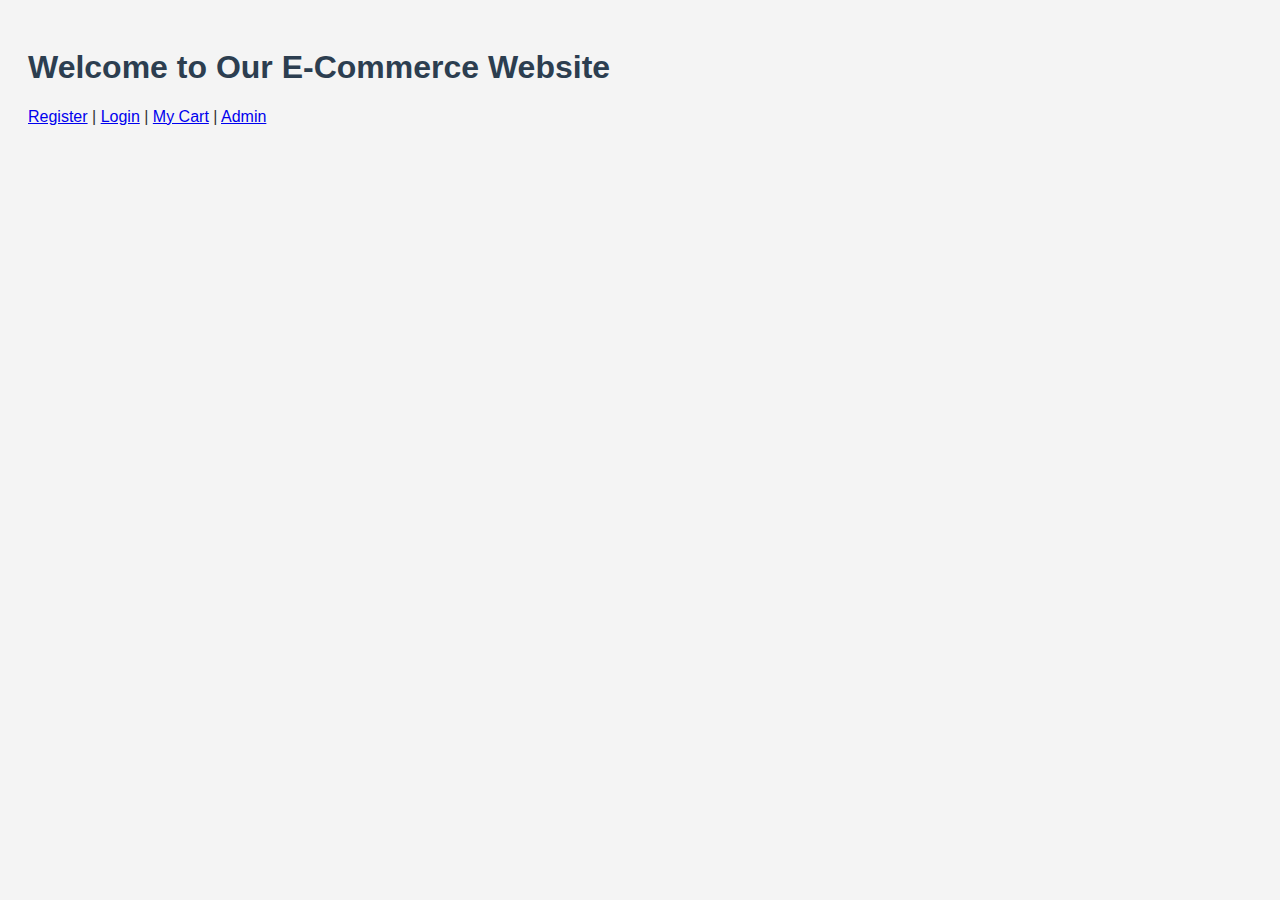
<file: index.html>
<!DOCTYPE html>
<html lang="en">
<head>
  <meta charset="UTF-8">
  <title>Home</title>
  <link rel="stylesheet" href="style.css">
</head>
<body>
  <h1>Welcome to Our E-Commerce Website</h1>
  <nav>
    <a href="register.html">Register</a> |
    <a href="login.html">Login</a> |
    <a href="cart.html">My Cart</a> |
    <a href="admin.html">Admin</a>
  </nav>
  <div id="product-list"></div>
  <script>
    fetch("http://localhost:5000/api/users/products")
      .then(res => res.json())
      .then(products => {
        const container = document.getElementById("product-list");
        container.innerHTML = products.map(p => `
          <div style="border:1px solid #ccc; padding:10px; margin-bottom:10px;">
            <h3>${p.name}</h3>
            <p>₹${p.price}</p>
            <a href="product.html?id=${p._id}">View Product</a>
          </div>
        `).join('');
      });
  </script>
</body>
</html>
</file>
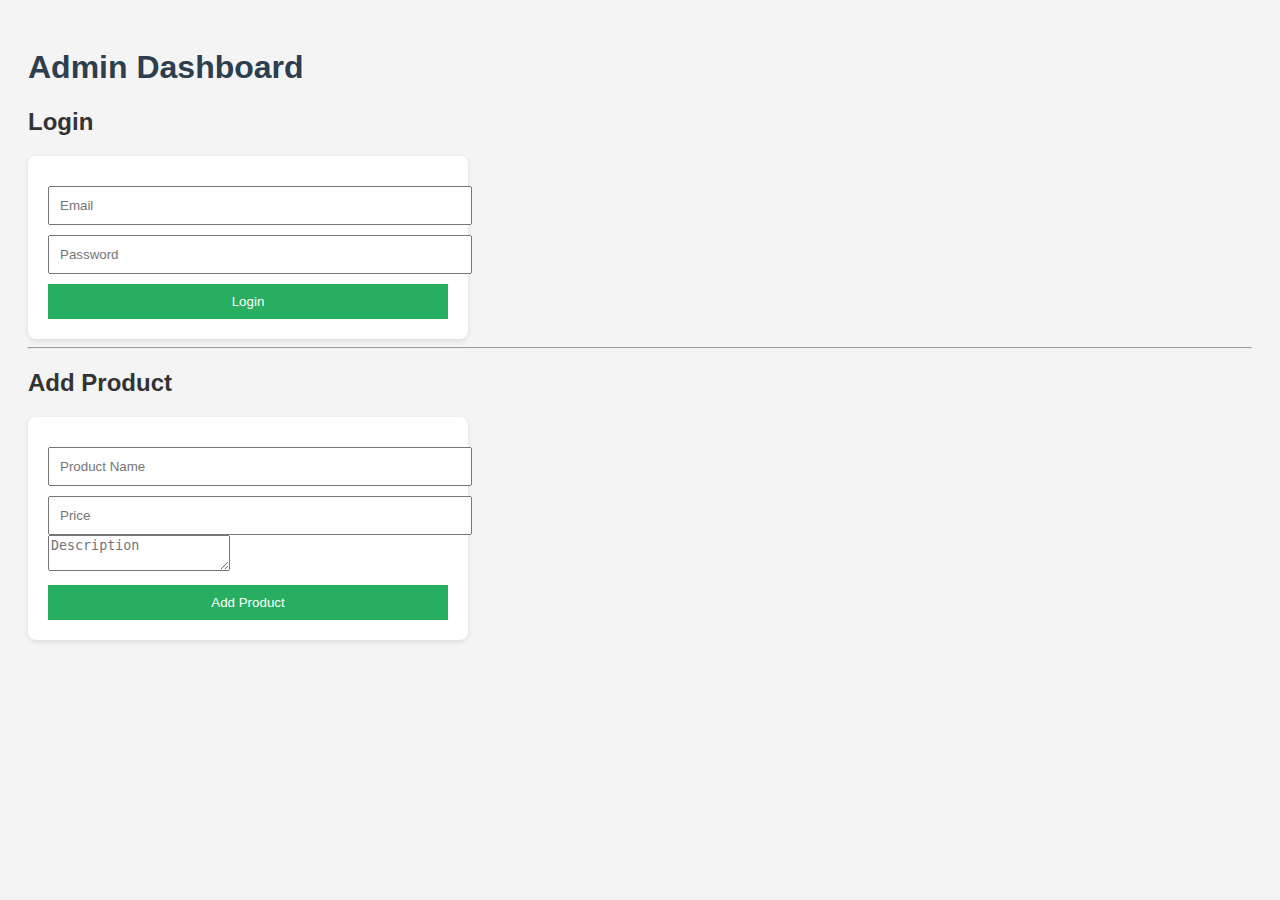
<file: admin.html>
<!DOCTYPE html>
<html lang="en">
<head>
  <meta charset="UTF-8">
  <title>Admin Panel</title>
  <link rel="stylesheet" href="style.css">
</head>
<body>
  <h1>Admin Dashboard</h1>
  <section>
    <h2>Login</h2>
    <form id="adminLoginForm">
      <input type="email" placeholder="Email" id="adminEmail" required><br>
      <input type="password" placeholder="Password" id="adminPassword" required><br>
      <button type="submit">Login</button>
    </form>
  </section>
  <hr>
  <section>
    <h2>Add Product</h2>
    <form id="addProductForm">
      <input type="text" placeholder="Product Name" id="productName" required><br>
      <input type="number" placeholder="Price" id="productPrice" required><br>
      <textarea placeholder="Description" id="productDesc" required></textarea><br>
      <button type="submit">Add Product</button>
    </form>
  </section>
  <script>
    document.getElementById("adminLoginForm").addEventListener("submit", function(e) {
      e.preventDefault();
      const email = document.getElementById("adminEmail").value;
      const pass = document.getElementById("adminPassword").value;
      if (email === "admin@example.com" && pass === "admin123") {
        alert("Admin logged in successfully!");
      } else {
        alert("Invalid credentials.");
      }
    });

    document.getElementById("addProductForm").addEventListener("submit", function(e) {
      e.preventDefault();
      const name = document.getElementById("productName").value;
      const price = document.getElementById("productPrice").value;
      const desc = document.getElementById("productDesc").value;
      alert(`Product added: ${name} - ₹${price}`);
    });
  </script>
</body>
</html>
</file>
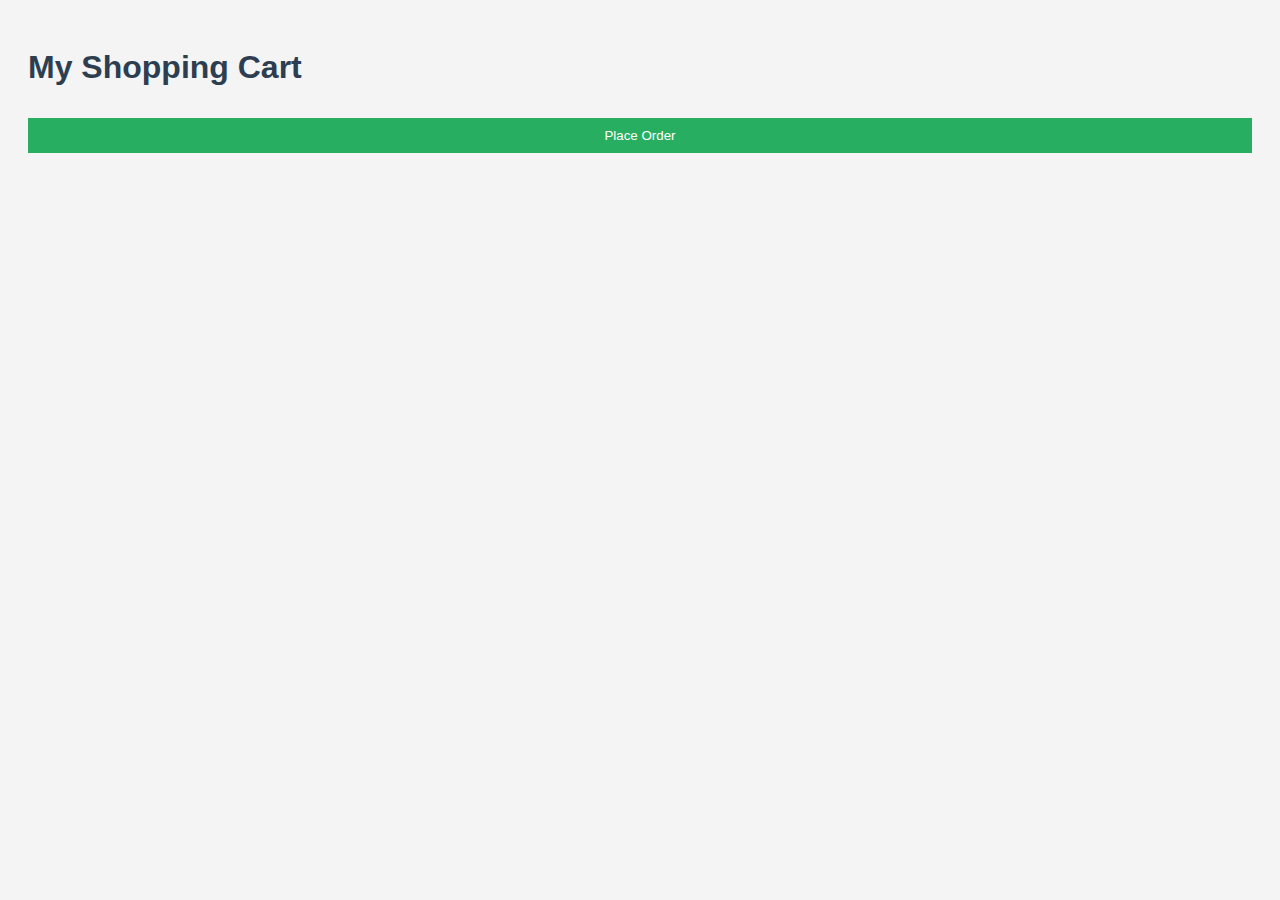
<file: cart.html>
<!DOCTYPE html>
<html lang="en">
<head>
  <meta charset="UTF-8">
  <title>Shopping Cart</title>
  <link rel="stylesheet" href="style.css">
</head>
<body>
  <h1>My Shopping Cart</h1>
  <div id="cart-items"></div>
  <button onclick="placeOrder()">Place Order</button>
  <script>
    const cart = JSON.parse(localStorage.getItem("cart")) || [];

    async function loadCart() {
      const res = await fetch("http://localhost:5000/api/users/products");
      const products = await res.json();
      const container = document.getElementById("cart-items");
      container.innerHTML = cart.map(item => {
        const product = products.find(p => p._id === item.productId);
        return `<p><strong>${product.name}</strong> - ₹${product.price}</p>`;
      }).join('');
    }

    async function placeOrder() {
      const userId = localStorage.getItem("userId") || prompt("Enter your user ID:");
      const address = prompt("Enter your delivery address:");
      const order = { userId, address, products: cart };
      const res = await fetch("http://localhost:5000/api/users/order", {
        method: "POST",
        headers: { "Content-Type": "application/json" },
        body: JSON.stringify(order)
      });
      const data = await res.json();
      alert(data.message);
      localStorage.removeItem("cart");
      window.location.href = "index.html";
    }

    loadCart();
  </script>
</body>
</html>
</file>
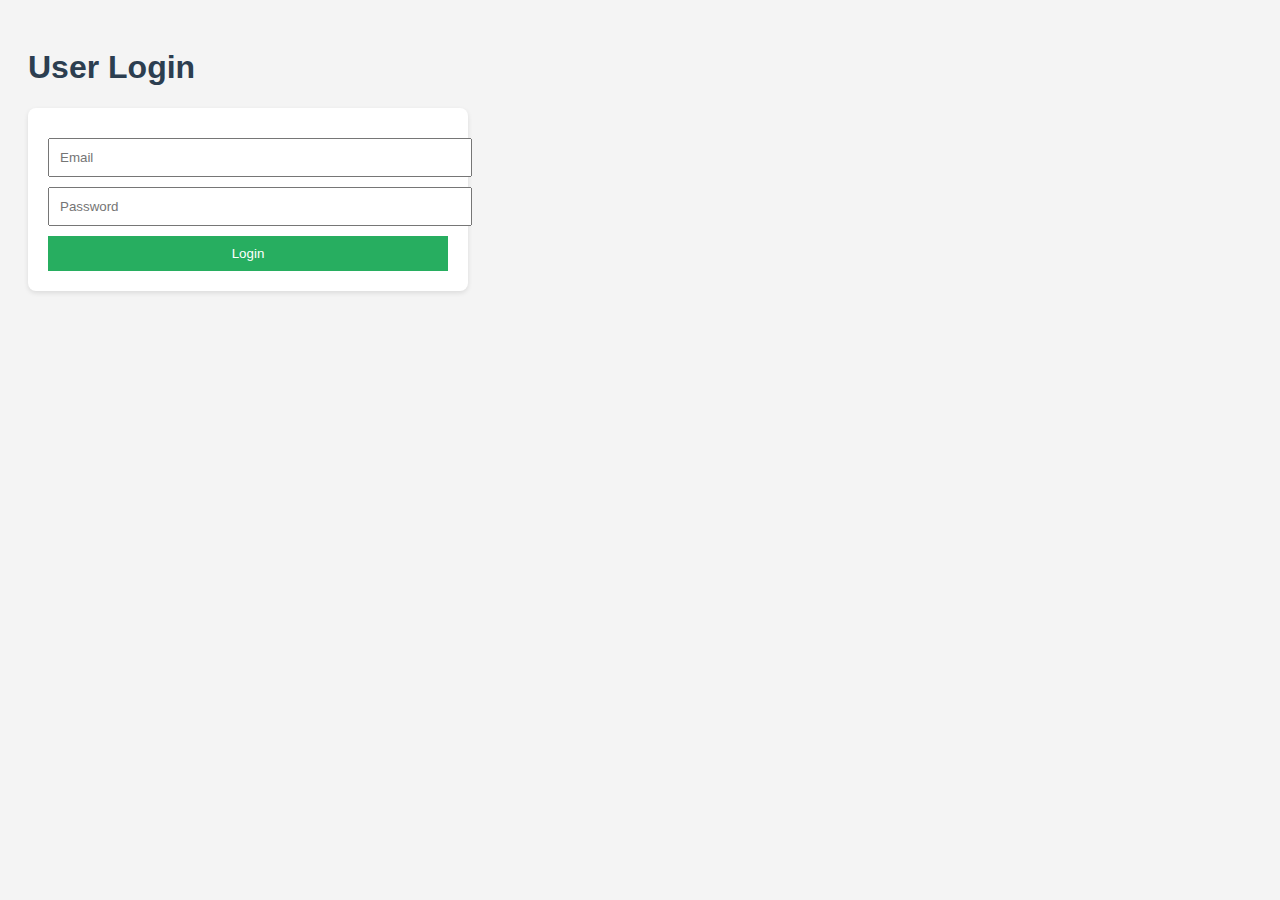
<file: login.html>
<!DOCTYPE html>
<html lang="en">
<head>
  <meta charset="UTF-8">
  <title>Login</title>
  <link rel="stylesheet" href="style.css">
</head>
<body>
  <h1>User Login</h1>
  <form id="loginForm">
    <input type="email" id="email" placeholder="Email" required><br>
    <input type="password" id="password" placeholder="Password" required><br>
    <button type="submit">Login</button>
  </form>
  <script>
    document.getElementById("loginForm").addEventListener("submit", async function(e) {
      e.preventDefault();
      const res = await fetch("http://localhost:5000/api/users/login", {
        method: "POST",
        headers: { "Content-Type": "application/json" },
        body: JSON.stringify({
          email: document.getElementById("email").value,
          password: document.getElementById("password").value
        })
      });
      const data = await res.json();  
      if (res.ok) {
        alert("Login successful");
        localStorage.setItem("userId", data.user._id);
        window.location.href = "index.html";
      } else {
        alert(data.error);
      }
    });
  </script>
</body>
</html>
</file>
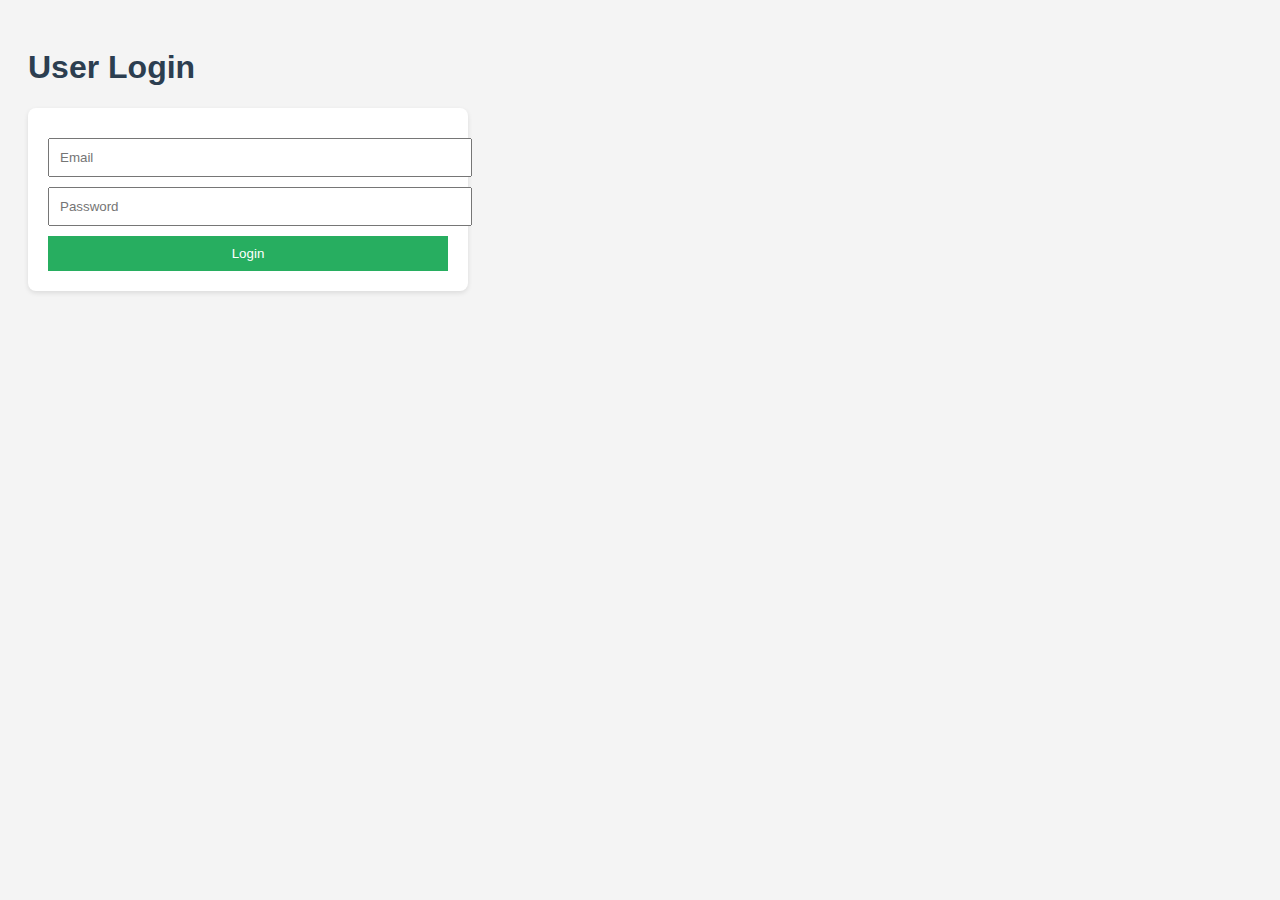
<file: myorders.html>
<!DOCTYPE html>
<html lang="en">
<head>
  <meta charset="UTF-8">
  <title>My Orders</title>
  <link rel="stylesheet" href="style.css">
</head>
<body>
  <h1>My Orders</h1>
  <div id="order-list"></div>
  <button onclick="logout()">Logout</button>
  <script>
    const userId = localStorage.getItem("userId");
    if (!userId) {
      alert("Please login first.");
      window.location.href = "login.html";
    }

    fetch("http://localhost:5000/api/users/orders")
      .then(res => res.json())
      .then(orders => {
        const container = document.getElementById("order-list");
        const myOrders = orders.filter(order => order.userId === userId);
        if (myOrders.length === 0) {
          container.innerHTML = "<p>No orders found.</p>";
          return;
        }
        container.innerHTML = myOrders.map(order => `
          <div style="border:1px solid #ccc; padding:10px; margin:10px 0;">
            <p><strong>Order ID:</strong> ${order._id}</p>
            <p><strong>Address:</strong> ${order.address}</p>
            <p><strong>Products:</strong></p>
            <ul>${order.products.map(p => `<li>Product ID: ${p.productId}, Quantity: ${p.quantity}</li>`).join('')}</ul>
          </div>
        `).join('');
      });

    function logout() {
      localStorage.removeItem("userId");
      alert("Logged out");
      window.location.href = "login.html";
    }
  </script>
</body>
</html>
</file>
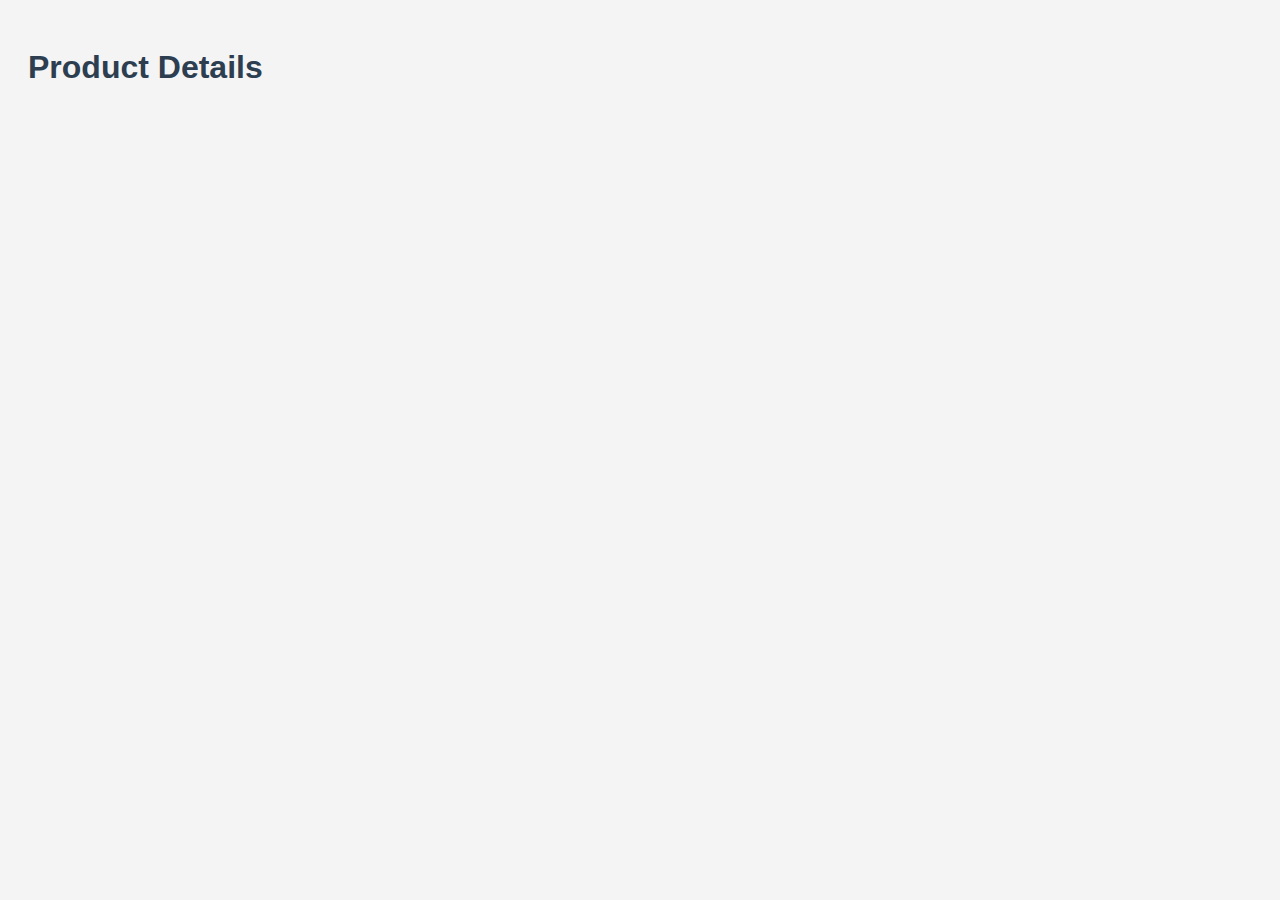
<file: product.html>
<!DOCTYPE html>
<html lang="en">
<head>
  <meta charset="UTF-8">
  <title>Product Details</title>
  <link rel="stylesheet" href="style.css">
</head>
<body>
  <h1>Product Details</h1>
  <div id="product-details"></div>
  <script>
    const urlParams = new URLSearchParams(window.location.search);
    const productId = urlParams.get("id");

    fetch(`http://localhost:5000/api/users/products`)
      .then(res => res.json())
      .then(products => {
        const product = products.find(p => p._id === productId);
        if (product) {
          document.getElementById("product-details").innerHTML = `
            <h2>${product.name}</h2>
            <p><strong>Price:</strong> ₹${product.price}</p>
            <p>${product.description}</p>
            <button onclick="addToCart('${product._id}')">Add to Cart</button>
          `;
        } else {
          document.getElementById("product-details").innerText = "Product not found.";
        }
      });

    function addToCart(productId) {
      let cart = JSON.parse(localStorage.getItem("cart")) || [];
      cart.push({ productId, quantity: 1 });
      localStorage.setItem("cart", JSON.stringify(cart));
      alert("Added to cart!");
    }
  </script>
</body>
</html>
</file>
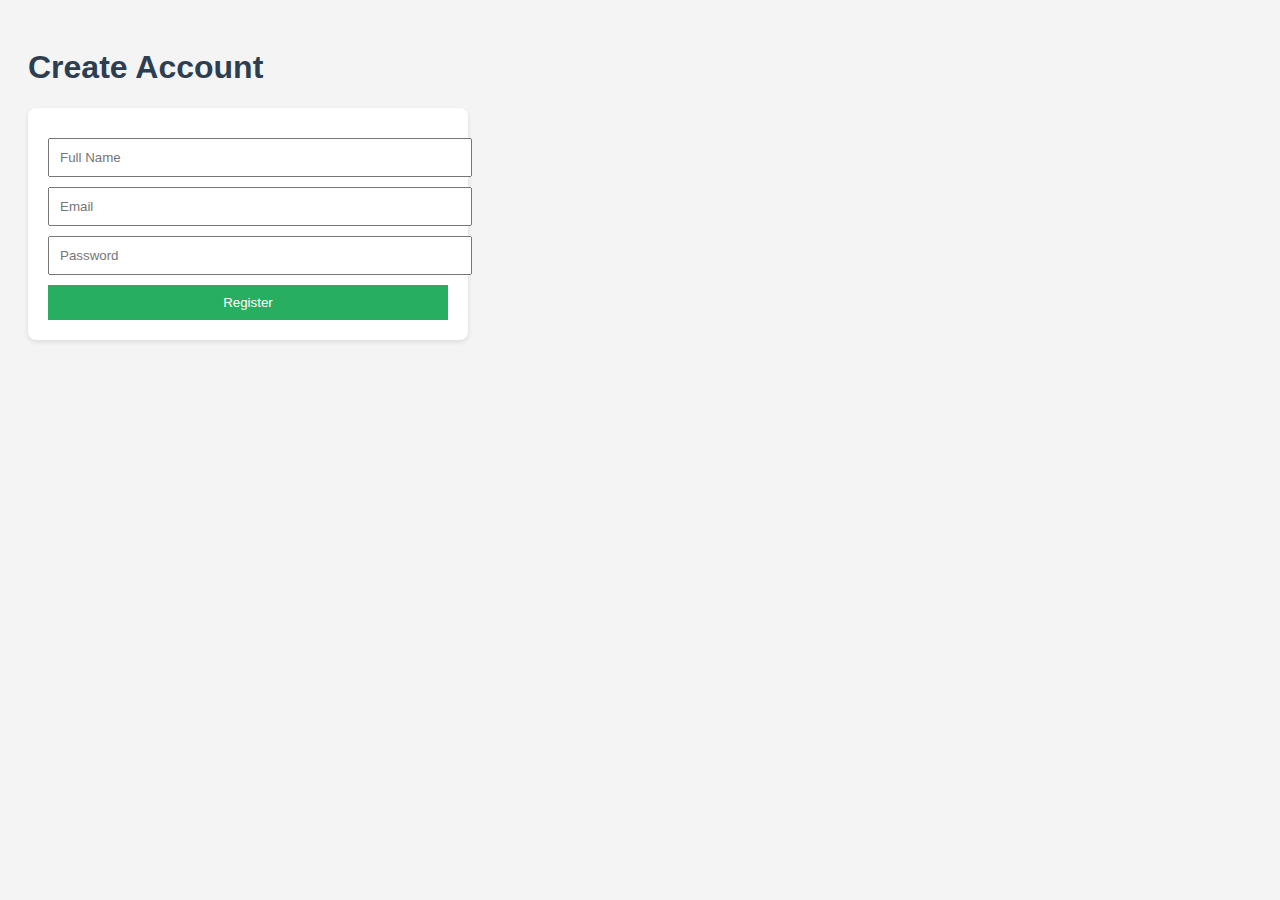
<file: register.html>
<!DOCTYPE html>
<html lang="en">
<head>
  <meta charset="UTF-8">
  <title>Register</title>
  <link rel="stylesheet" href="style.css">
</head>
<body>
  <h1>Create Account</h1>
  <form id="registerForm">
    <input type="text" placeholder="Full Name" id="name" required><br>
    <input type="email" placeholder="Email" id="email" required><br>
    <input type="password" placeholder="Password" id="password" required><br>
    <button type="submit">Register</button>
  </form>
  <script>
    document.getElementById("registerForm").addEventListener("submit", async function(e) {
      e.preventDefault();
      const res = await fetch("http://localhost:5000/api/users/register", {
        method: "POST",
        headers: { "Content-Type": "application/json" },
        body: JSON.stringify({
          name: document.getElementById("name").value,
          email: document.getElementById("email").value,
          password: document.getElementById("password").value
        })
      });
      const data = await res.json();
      alert(data.message);
      window.location.href = "login.html";
    });
  </script>
</body>
</html>
</file>
<file: style.css>
body {
  font-family: Arial, sans-serif;
  background-color: #f4f4f4;
  padding: 20px;
  color: #333;
}
h1 {
  color: #2c3e50;
}
form {
  background: white;
  padding: 20px;
  border-radius: 8px;
  max-width: 400px;
  box-shadow: 0 2px 5px rgba(0,0,0,0.1);
}
input, button {
  width: 100%;
  padding: 10px;
  margin-top: 10px;
}
button {
  background-color: #27ae60;
  color: white;
  border: none;
  cursor: pointer;
}
button:hover {
  background-color: #219150;
}
</file>
